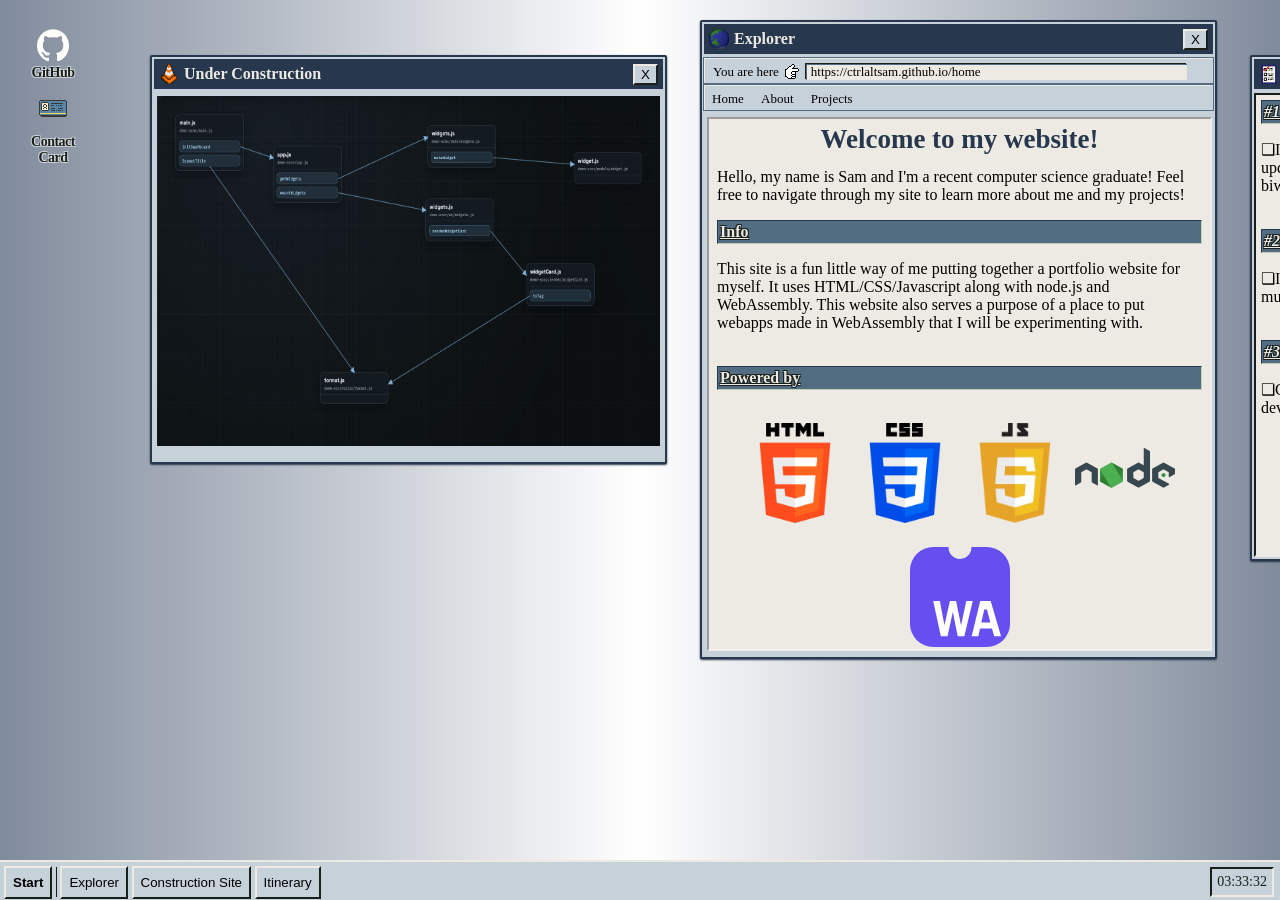
<file: index.html>
<!doctype html>
<html lang="en-US">
  <head>
    <meta charset="utf-8" />
    <link rel="stylesheet" href="css/styles.css">
    <link rel="icon" type="image/x-icon" href="images/house.webp">
    <title>Sam's Site</title>
  </head>
  <body>
    <div class="menu">
      <div class="drop-up">
        <button class="box border" onclick="toggleDropUp()">
        <b>Start</b>
        </button>
        <div class="drop-up-content" id="dropUpContent">
          <a onclick="openTab(1)">
            <img src="images/earth.gif">
            Explorer
          </a>
          <a onclick="openTab(3)">
            <img src="images/traffic_cone.png">
            Construction
          </a>
          <a onclick="openTab(4)">
            <img src="images/todo.png">
            Itinerary
          </a>
        </div>
      </div>
      <div class="divider"></div>
      <button class="box border" id="tab1" onclick="closeTab(1)" style="display: inline-block;">
        Explorer
      </button>
      <button class="box border" id="tab2" onclick="closeTab(2)" style="display: none;">
        Contact Card
      </button>
      <button class="box border" id="tab3" onclick="closeTab(3)" style="display: inline-block;">
        Construction Site
      </button>
      <button class="box border" id="tab4" onclick="closeTab(4)" style="display: inline-block;">
        Itinerary
      </button>
      <p id="clock" style="float: right;"></p>
    </div>
    <div class="icons">
      <button class="icon opennew" data-target="https://github.com/CtrlAltSam">
        <img src="./images/github-mark-white.png" style="height: 32;width: 32;">
        <br>
        GitHub
      </button>
      <button class="icon" onclick="openTab(2)">
        <img src="images/contactCard.png">
        <br>
        Contact Card
      </button>
    </div>
    <div id="window1" class="window draggable">
      <div class="header">
        <img src="images/earth.gif">
        <b>Explorer</b>
        <button class="x-button border" onclick="closeTab(1)">X</button>
      </div>
      <span class="explorer">
          <div class="explorer-nav">
            <span class="address-text">You are here</span>
            <img src="./images/Pointer-Side.png">
            <span class="search-bar">
              <span id="SearchBar" class="search-bar-text">https://ctrlaltsam.github.io/home</span>
            </span>
          </div>
          <div class="explorer-nav">
            <span class="bookmark" data-src="html/home.html" onclick="loadWindow(this)">
              Home
            </span>
            <span class="bookmark" data-src="html/about.html" onclick="loadWindow(this)">
              About
            </span>
            <span class="bookmark" data-src="html/projects.html" onclick="loadWindow(this)">
              Projects
            </span>
          </div>
          <div class="content">
            <iframe src="./html/home.html"   width="100%" height="100%" id="frame1">
            </iframe>
          </div>
      </span>
    </div>
    <div id="window2" class="window draggable">
      <div class="header">
        <img src="images/contactCard.png">
        <b>Contact Card</b>
        <button class="x-button border" onclick="closeTab(2)">X</button>
      </div>
      <div class="content">
        <div class="row">
          <img src="images/user.png">
          <div class="description">
            <h1>Info</h1>
            <p>Name: Samuel Spencer</p>
            <p>Degree: Bachelor of Science in Computer Science</p>
            <p>School: Virginia Tech</p>
          </div>
        </div>
        <div class="subtitle">
          <i>Links</i>
        </div>
        <div class="links">
          <div class="link">
            <a href="https://github.com/CtrlAltSam" target="_blank">
              <img src="images/github-mark-white.png">
            </a>
          </div>
          <div class="link">
            <a href="https://app.joinhandshake.com/profiles/wafnjh" target="_blank">
              <img src="images/handshake.png">
            </a>
          </div>
          <div class="link">
            <a href="https://linkedin.com/in/sam-spencer-b76671388" target="_blank">
              <img src="images/LinkedIn_icon.svg.webp">
            </a>
          </div>
          <div class="link" id="copyEmail">
            <img src="images/gmail.webp" onclick="copyEmail()" style="cursor: pointer; ">
          </div>
        </div>
      </div>
    </div>
    <div id="window3" class="window draggable">
        <div class="header">
          <img src="images/traffic_cone.png">
          <b>Under Construction</b>
          <button class="x-button border" onclick="closeTab(3)">X</button>
        </div>
        <div class="content">
          <a href="https://ctrlaltsam.github.io/SCOV/" target="_blank">
            <img src="images/SCOV.png" class="constructImg">
          </a>
        </div>
    </div>
    <div id="window4" class="window draggable">
        <div class="header">
          <img src="images/todo.png">
          <b>Itinerary</b>
          <button class="x-button border" onclick="closeTab(4)">X</button>
        </div>
        <div class="content">
          <div class="subtitle">
          <i>#1</i>
          </div>
          <p>❏Improve handover with small updates coming out at least biweekly.
          </p>
          <br>
          <div class="subtitle">
          <i>#2</i>
          </div>
          <p>❏Improve SCOV to handle multiple programming languages.</p>
          <br>
          <div class="subtitle">
          <i>#3</i>
          </div>
          <p>❏Get a job offer in software development or engineering.</p>
        </div>      
    </div>
    <script src="./js/script.js"></script>
    <script src="./index.js"></script>
  </body>
</html>
</file>
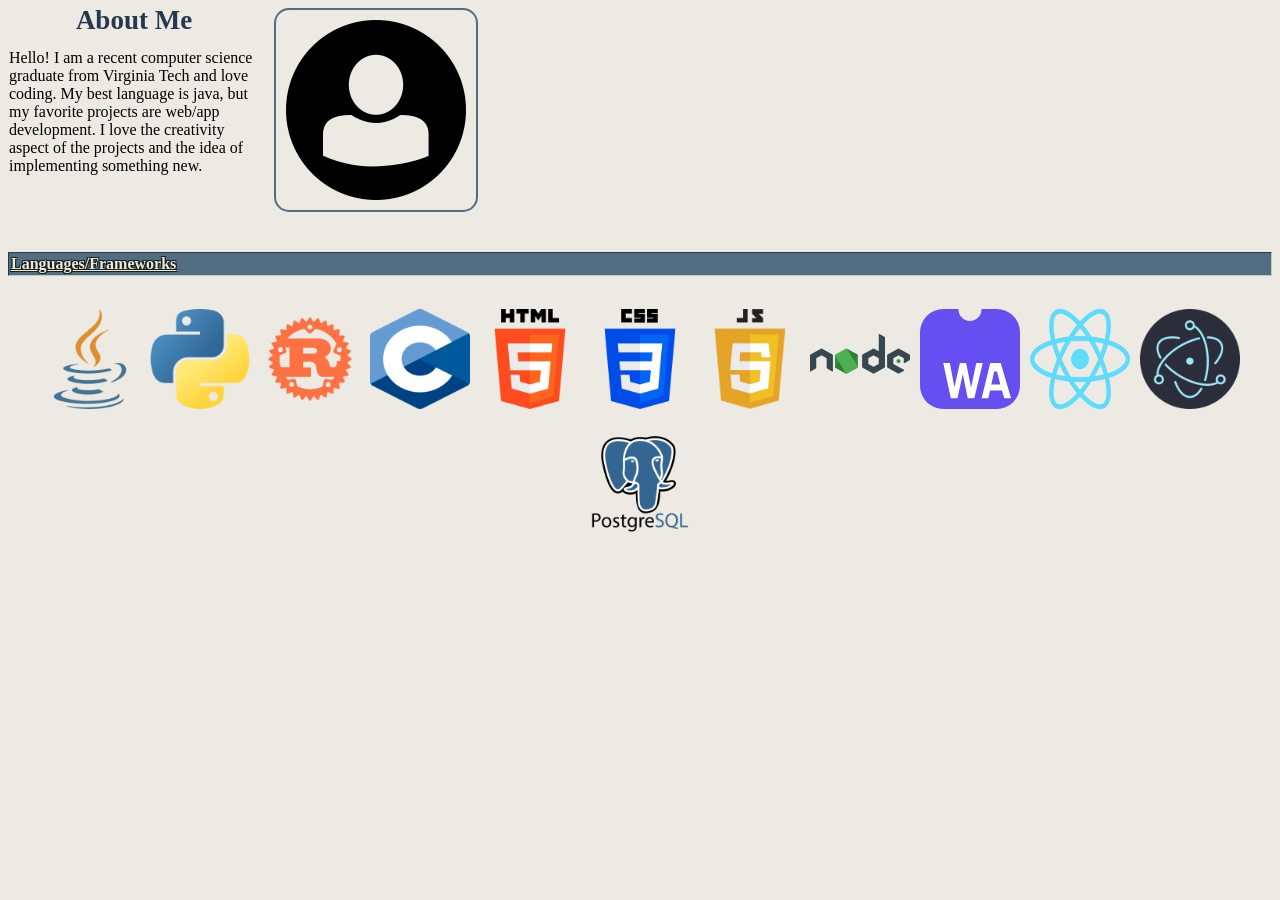
<file: html/about.html>
<!doctype html>
<html lang="en-US">
  <head>
    <meta charset="utf-8" />
    <link rel="stylesheet" href="../css/home.css">
    <title>About Me</title>
  </head>
  <body>
    <div class="row">
      <div class="begin">
        <h1>About Me</h1>
        <p>
          
          Hello! I am a recent computer science graduate from Virginia Tech and love coding.
          My best language is java, but my favorite projects are web/app development. I love 
          the creativity aspect of the projects and the idea of implementing something new.
          
        </p>
      </div>
      <img src="../images/user.png">
    </div>
    <br>
    <br>
    <div class="block">
      <div class="subtitle">
        <b>Languages/Frameworks</b>
      </div>
      <br>
      <div class="badges">
        <div class="badge">
          <img src="../images/java.png" alt="Java">
          <div class="middle">
            <p>Java</p>
          </div>
        </div>        
        <div class="badge">
          <img src="../images/python.png" alt="Python">
          <div class="middle">
            <p>Python</p>
          </div>
        </div>
        <div class="badge">
          <img src="../images/rust.png" alt="Rust">
          <div class="middle">
            <p>Rust</p>
          </div>
        </div>
        <div class="badge">
          <img src="../images/CLogo.png" alt="C Programming Language">
          <div class="middle">
            <p>C Programming Language</p>
          </div>
        </div>
        <div class="badge">
          <img src="../images/htmlIcon.png" alt="HTML">
          <div class="middle">
            <p>HTML</p>
          </div>
        </div>
        <div class="badge">
          <img src="../images/cssIcon.png" alt="CSS">
          <div class="middle">
            <p>CSS</p>
          </div>
        </div>
        <div class="badge">
          <img src="../images/JSIcon.webp" alt="JavaScript">
          <div class="middle">
            <p>JavaScript</p>
          </div>
        </div>
        <div class="badge">
          <img src="../images/nodejs.png" alt="Node.js">
          <div class="middle">
            <p>Node.js</p>
          </div>
        </div>
        <div class="badge">
          <img src="../images/WebAssemblyIcon.svg" alt="WebAssembly">
          <div class="middle">
            <p>WebAssembly</p>
          </div>
        </div>
        <div class="badge">
          <img src="../images/React-icon.png" alt="React.js">
          <div class="middle">
            <p>React.js</p>
          </div>
        </div>
        <div class="badge">
          <img src="../images/electronLogo.png" alt="Electron.js">
          <div class="middle">
            <p>Electron.js</p>
          </div>
        </div>
        <div class="badge">
          <img src="../images/postgresql.png" alt="PostgreSQL">
          <div class="middle">
            <p>PostgreSQL</p>
          </div>
        </div>                        
      </div>
    </div>
  </body>
</html>
</file>
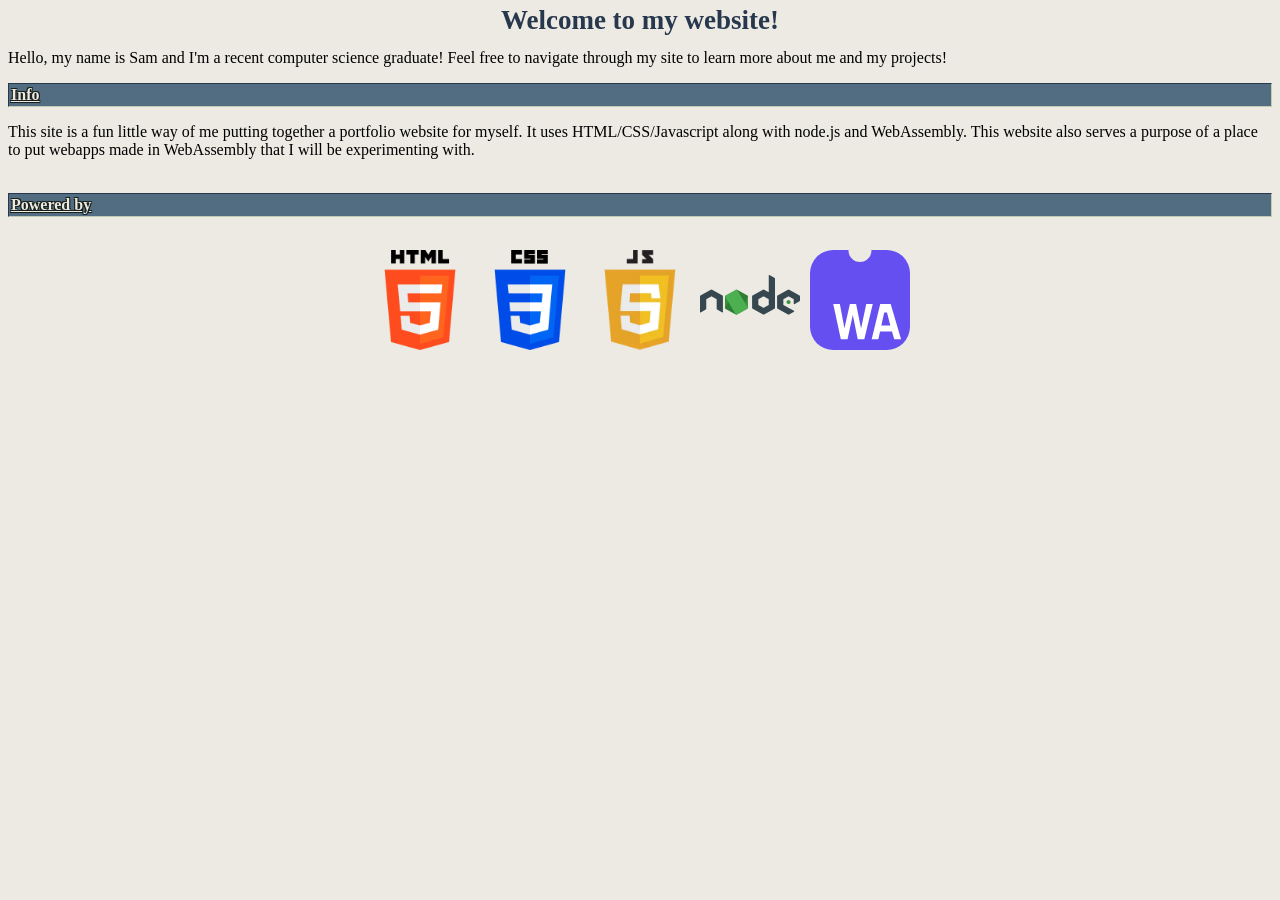
<file: html/home.html>
<!doctype html>
<html lang="en-US">
  <head>
    <meta charset="utf-8" />
    <link rel="stylesheet" href="../css/home.css">
    <title>Home</title>
  </head>
  <body>
    <h1>Welcome to my website!</h1>
    <p>Hello, my name is Sam and I'm a recent computer science graduate! 
      Feel free to navigate through my site to learn more about me and my projects!
    </p>
    <div class="block">
      <div class="subtitle">
        <b>Info</b>
      </div>
      <p>This site is a fun little way of me putting together a portfolio website for myself.
        It uses HTML/CSS/Javascript along with node.js and WebAssembly. This website also serves
        a purpose of a place to put webapps made in WebAssembly that I will be experimenting with.
      </p>
    </div>
    <br>
    <div class="block">
      <div class="subtitle">
        <b>Powered by</b>
      </div>
      <br>
      <div class="badges">
        <div class="badge">
          <img src="../images/htmlIcon.png">
          <div class="middle">
            <p>HTML</p>
          </div>
        </div>
        <div class="badge">
          <img src="../images/cssIcon.png">
          <div class="middle">
            <p>CSS</p>
          </div>
        </div>        
        <div class="badge">
          <img src="../images/JSIcon.webp">
          <div class="middle">
            <p>JavaScript</p>
          </div>
        </div>
        <div class="badge">
          <img src="../images/nodejs.png">
          <div class="middle">
            <p>Node.js</p>
          </div>
        </div>                
        <div class="badge">
          <img src="../images/WebAssemblyIcon.svg">
          <div class="middle">
            <p>WebAssembly</p>
          </div>
        </div>               
      </div>
    </div>
  </body>
</html>
</file>
<file: css/styles.css>
@import url("base.css");

body{
  background: #ffffff;
  background: radial-gradient(circle, rgba(255, 255, 255, 1) 0%, rgba(128, 139, 156, 1) 100%);
}

.menu {
  position: fixed;
  width: 100%;
  height: 30px;
  bottom: 0;
  left: 0;
  padding: 4px;
  color: var(--darkest);
  background-color: var(--light);
  outline: 2px solid var(--lightest);
  font-size: 14px;
  text-decoration: none;
  z-index: 9999;
}

#clock {
  background-color: var(--light);
  padding: 5px;
  margin-top: 1px;
  margin-right: 10px;
  border: 2px solid var(--lightest);
  border-left: 2px solid var(--darkest);
  border-top: 2px solid var(--darkest);
  font-weight: 200;
}

.draggable {
  position: absolute;
  z-index: 1000;
}

.window {
  display: none;
  background-color: var(--light);
  border: 2px solid var(--dark);
  margin-top: 5px;
  border-radius: 2px 2px 2px 2px;
  box-shadow: 0px 1px 2px var(--dark);
}

.header {
  height: 20px;
  background: linear-gradient(90deg, var(--dark) 0%, #00000000 100%), var(--dark);
  border: 2px solid var(--light);
  color: var(--contrastbg);
  text-align: left;
  line-height: 20px;
  padding: 5px;
}

.x-button {
  float: right;
  background-color: var(--light);
  cursor: pointer;
}

.box {
  border: none;
  border-right: 1px solid var(--darkest);
  background-color: var(--light);
  padding: 7px;
  display: inline-block;
}

.border {
  border: 2px solid var(--lightest);
  border-right: 2px solid var(--darkest);
  border-bottom: 2px solid var(--darkest);
}

.border:active,
.border:focus {
  border: 2px solid var(--dark);
  border-right: 2px solid #FFF1F7;
  border-bottom: 2px solid #FFF1F7;
}

.explorer-nav {
  height: 16px;
  margin: 2px;
  padding: 3px;
  padding-top: 5px;
  text-align: left;
  border-top: 1px solid var(--lightest);
  border-left: 1px solid var(--lightest);
  outline: 1px solid var(--shadow);
  font-size: 13px;
  position: relative;
  background-color: var(--light);
}

.explorer-nav .bookmark {
  padding: 2px;
  margin-left: 2px;
  padding-right: 10px;
  cursor: pointer;
}


.explorer-nav .bookmark:hover {
  box-shadow: 1px 1px 0px var(--shadow), -1px -1px 0px var(--lightest);
}


.explorer-nav .bookmark:active {
  box-shadow: 1px 1px 0px var(--lightest), -1px -1px 0px var(--shadow);
}

.explorer-nav .search-bar {
  float: left;
  margin-left: 5px;
  width: 75%;
  padding-left: 5px;
  background-color: var(--lightest);
  box-shadow: inset 1px 1px 0px var(--shadow), -1px -1px 0px var(--darkest);
}

.explorer-nav .search-bar-text:hover {
  background-color: var(--dark);
  color: white;
  padding: 0px;
}

.explorer-nav img{
  float: left;
  margin-left: 5px;
}

.explorer-nav .address-text {
  float: left;
  margin-left: 5px;
}

.content {
  padding: 5px;
}

.header img{
  height: 20px;
  width: 20px;
  padding-right: 5px;
  float: left;
}

#window1 {
  display: block;
  padding-bottom: 5px;
  left: 700px;
  top: 15px;
  bottom: 19%;
  width: 513px;
  height: 630px;
}

#window1 .content {
  width: 501px;
  height: 530px;
}

#window2 {
  display: hidden;
  padding-bottom: 5px;
  left: 150px;
  top: 500px;
  bottom: 19%;
  width: 513px;
  height: 330px;
}

#window2 .content{
  padding: 5px;
}

#window2 .row{
  height: 175px;
  padding: 2px;
}

#window2 .row img{
  height: 175px;
  width: 175px;
}

#window2 .row .description{
  display: inline-block;
  width: 250px;
  height: 175px;
  vertical-align: top;
}

#window2 .row .description h1{
  padding: 0px;
  margin: 0px;
}

#window2 .links{
  text-align: center;
}

#window2 .links .link{
  margin-left: 5px;
  margin-right: 5px;
  margin-top: 10px;
  display: inline-block;
}

#window2 .links .link img{
  height: 75px;
  width: 75px;
  transition: transform .2s;
}

#window2 .links .link img:hover{
  transform: scale(1.15);
}

#window3 {
  display: block;
  padding-bottom: 5px;
  left: 150px;
  top: 50px;
  bottom: 19%;
  width: 513px;
  height: 400px;
}

#window3 .content {
  width: 503px;
  height: 350px;
}

#window3 .content .constructImg{
  width: 100%;
  height: 100%;
  transition: transform .2s;
}

#window3 .content .constructImg:hover{
  transform: scale(1.05);
}

.barricade {
  position: absolute;
  width: 498px;
  height: 100px;
  bottom: 0px;
  left: 7px;
  transition: opacity 0.3s ease;
}

#window3 .content a:hover + .barricade{
  opacity: 0;
}

#window4 {
  display: block;
  padding-bottom: 2px;
  left: 1250px;
  top: 50px;
  bottom: 25%;
  width: 250px;
  height: 500px;
}

#window4 .content {
  background-color: var(--contrastbg);
  border: 2px solid var(--darkest);
  border-right: 2px solid var(--lightest);
  border-bottom: 2px solid var(--lightest);
  margin-left: 2px;
  margin-top: 2px;
  width: 232px;
  height: 90%;
}


.icons {
  position: fixed;
  top: 10px;
  left: 10px;
  display: flex;
  flex-direction: column;
  align-items: center;
  padding: 10px;
}


.icons .icon {
  box-sizing: border-box;
  -moz-box-sizing: border-box;
  -webkit-box-sizing: border-box;
  background-color: #ffffff00;
  border: none;
  padding: 5px;
  margin: 3px;
  color: var(--darkest);
  font-weight: 900;
  font-family: 'w95fa';
  font-size: 14px;
  letter-spacing: -0.5px;
  height: 64px;
  width: 60px;
  position: relative;
  text-shadow:
  -1px -1px 0 #ffffff70,
  1px -1px 0 #ffffff70,
  -1px 1px 0 #ffffff70,
  1px 1px 0 #ffffff70;  

}


.icons .icon:hover {
  outline: 1px dotted #ffffff99;
  background-color: #ffffff20;
}


.icons .icon:active {
  background-color: #ffffff40;
  outline: 1px dotted white;
}

.icons img {
  filter: sepia(0.2);
  width: 32px;
  height: 32px;
}

.drop-up {
  position: relative;
  display: inline-block;
}


.drop-up-content {
  display: none;
  position: absolute;
  bottom: 100%;
  left: 0;
  background-color: var(--light);
  min-width: 120px;
  box-shadow: 0px 8px 16px 0px rgba(0, 0, 0, 0.2);
  padding: 1px 1px;
  z-index: 1;
  border: 2px solid var(--darkest);
  border-left: 2px solid var(--lightest);
  border-top: 2px solid var(--lightest);
  outline: 1px solid var(--lightest)
}


.drop-up-content a {
  display: flex;
  align-items: center;
  color: var(--darkest);
  text-decoration: none;
  padding: 4px;
  height: 24px;
  line-height: 24px;
  cursor: pointer;
}


.drop-up-content a:hover {
  background-color: var(--lightest);
}


.drop-up-content img {
  image-rendering: pixelated;
  padding-right: 5px;
  height: 24px;
  width: 24px;
}



.drop-divider {
  width: 95%;
  margin-left: 2%;
  background-color: var(--lightest);
  height: 1px;
  border-top: 1px solid var(--shadow);
}

.show {
  display: block;
}

.divider {
  height: 20px;
  width: 1px;
  left: 2px;
  right: 2px;
  background-color: var(--darkest);
  display: inline-block;
  box-shadow: 0px 10px 0px var(--darkest), 0px 10px 0px var(--darkest);
}
</file>
<file: css/home.css>
@import url("./base.css");
body{
    background-color: #eceae3;
}

h1{
    text-align: center;
    font-size: 27px;
    line-height: 25px;
    padding: 0px;
    margin: 0px;
    color: var(--dark)
}

.badges{
    text-align: center;
    padding: 15px;
}

.badges .badge{
    height: 100px;
    width: 100px;
    border: none;
    margin-left: 3px;
    margin-right: 3px;
    margin-bottom: 20px;
    position: relative;
    display: inline-block;
}

.badges .badge img{
    height: 100px;
    width: 100px;
    border: none;
    margin-bottom: 20px;
    display: block;
}

.badges .badge .middle {
  transition: .5s ease;
  opacity: 0;
  position: absolute;
  top: 50%;
  left: 50%;
  transform: translate(-50%, -50%);
  -ms-transform: translate(-50%, -50%);
  text-align: center;
}

.badges .badge .middle p{
    background-color: var(--mid);
    border-radius: 20px;
    font-size: 20px;
}

.badges .badge:hover img{
    opacity: 0.3;
}

.badges .badge:hover .middle{
    opacity: 1;
}

.begin{
    float: left;
    margin-left: 1px;
    width: 250px;
}

.row img{
    border: 2px solid var(--shadow);
    border-radius: 15px;
    margin-left: 15px;
}

.project h1{
    float: left;
}

.project .description{
    float: left;
    margin-left: 1px;
    width: 250px;
}

.project .image{
    height: 200px;
    width: 200px;
    margin-left: 15px;
    display: inline-block;
}

.project .image img{
    height: 200px;
    width: 200px;
    transition: transform .2s;
}

.project .image img:hover {
    transform: scale(1.15);
}
</file>
